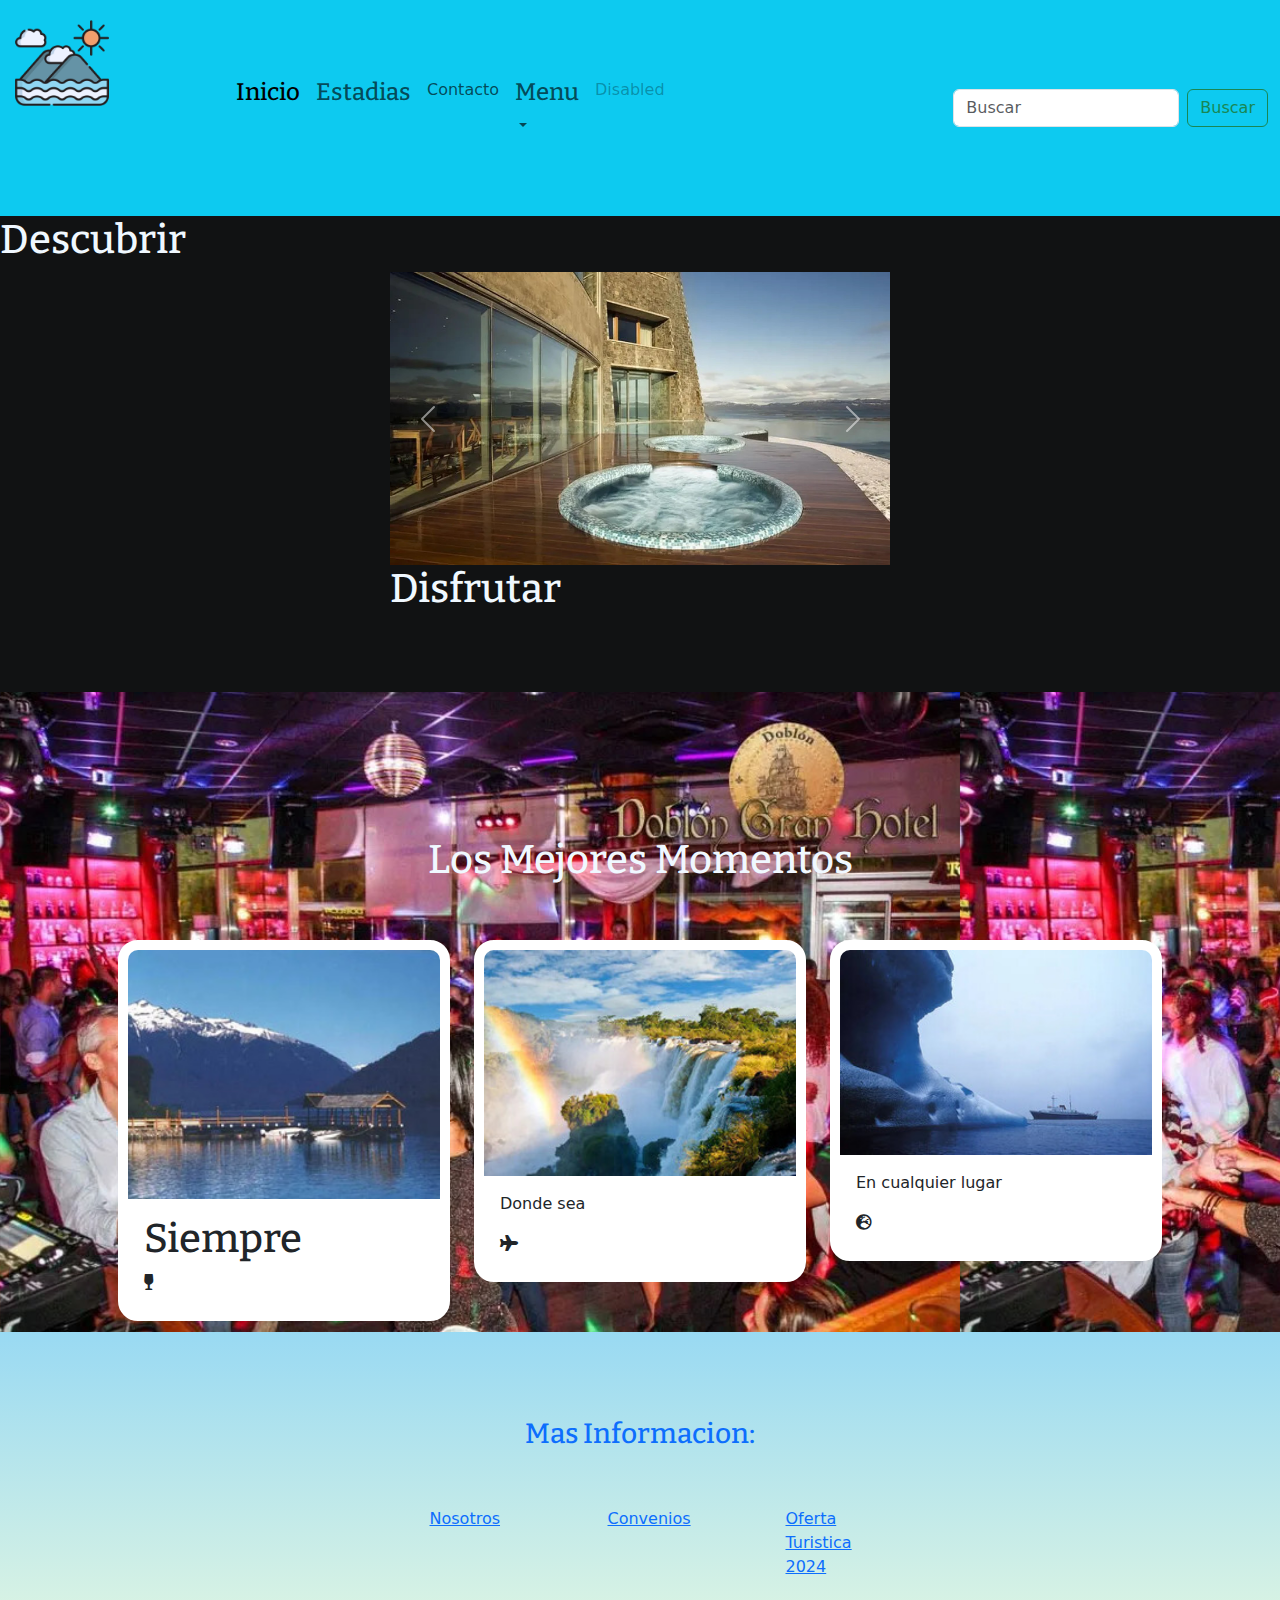
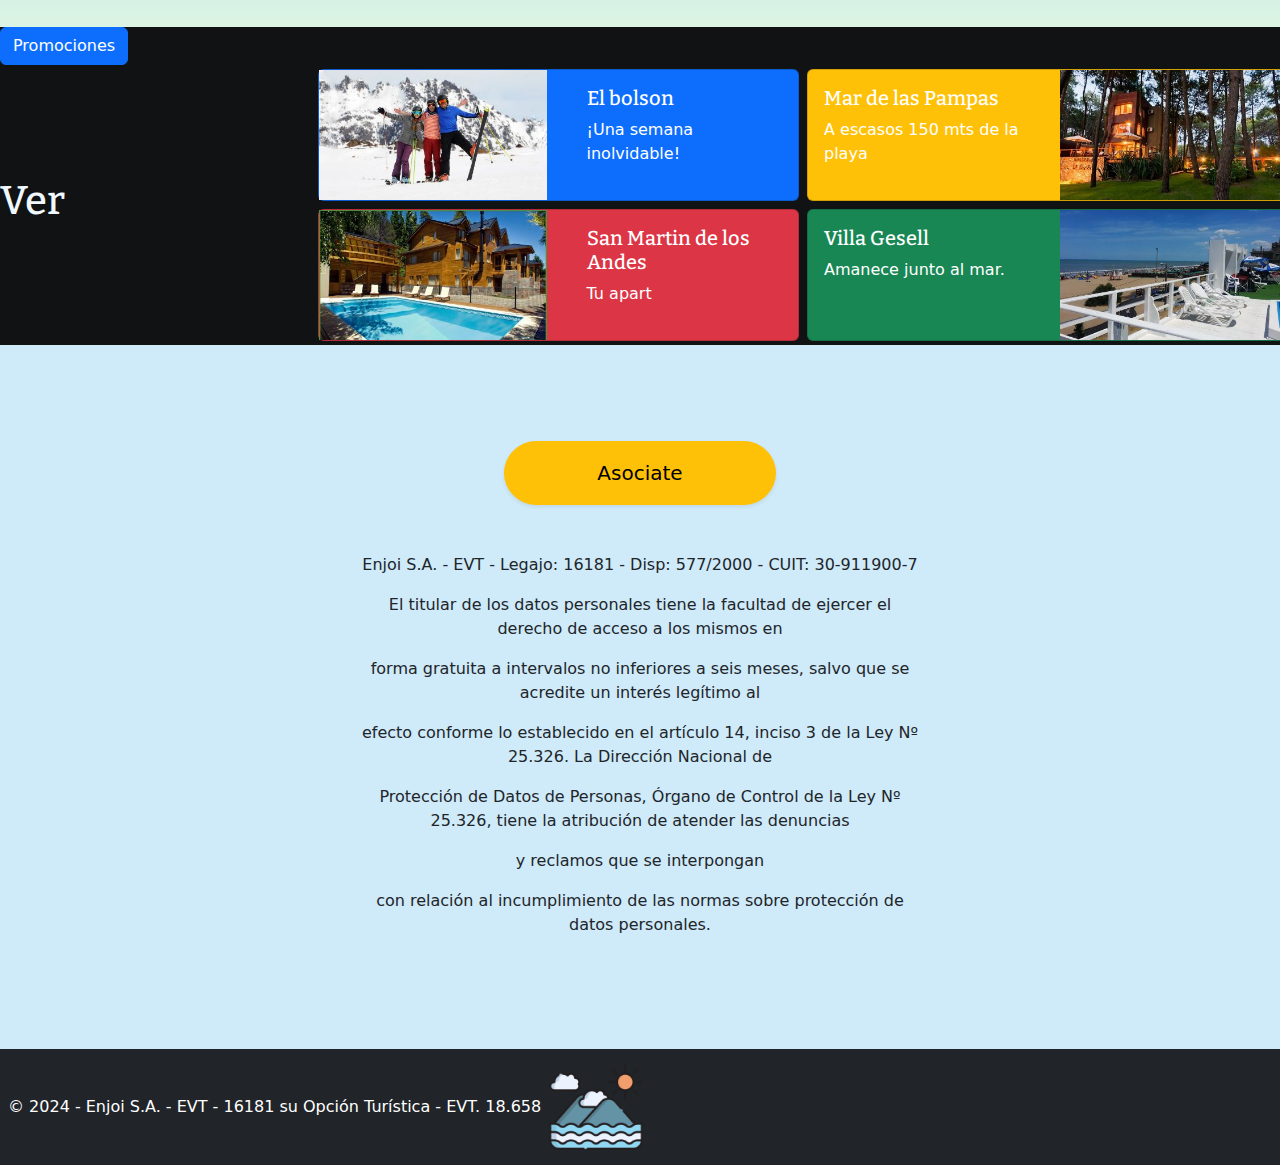
<file: index.html>
<!DOCTYPE html>
<html lang="en">

<head>
  <meta charset="UTF-8">
  <meta name="viewport" content="width=device-width, initial-scale=1.0">
  <title>Enjoi</title>
  <link href="https://fonts.googleapis.com/css2?family=Bitter:wght@400;700&display=swap" rel="stylesheet">
  <!-- Enlace al archivo CSS de Bootstrap 5 -->
  <link href="https://cdn.jsdelivr.net/npm/bootstrap@5.3.0/dist/css/bootstrap.min.css" rel="stylesheet">
  <link rel="stylesheet" href="https://use.fontawesome.com/releases/v5.12.1/css/all.css" crossorigin="anonymous">

  <!-- <link rel="stylesheet" href="css/bootstrap.min.css" crossorigin="anonymous"> -->
  <link rel="stylesheet" href="css/main.css">
</head>

<body style="background-color:#111213">

  <nav class="navbar navbar-expand-lg navbar-light bg-info">
    <!-- navbar-expand-sm :indica barra se muestra expandida
            a partir de 576px colapsa para tamaños mas pequeños
            https://ajgallego.gitbook.io/bootstrap-4/componentes-responsive/barra-de-navegacion
      -->
    <div class="container-fluid">
      <!-- para boostrap esqueleto contenedor fluido container-fluid :Ancho 
        variable que se adapte al ancho del navegador.-->
      <a class="navbar-brand" href="#">

        <!--navbar-brand  indicara nombre Sitio o logotipo -->
        <img src="img/logo.png" alt="" width="100">
      </a>

      <button class="navbar-toggler" type="button" data-bs-toggle="collapse" data-bs-target="#navbarSupportedContent"
        aria-controls="navbarSupportedContent" aria-expanded="false" aria-label="Toggle navigation">
        <!-- navbar-toggler es el boton toggler se mostrara al colapsar  
         aria-controls : asocia programáticamente el elemento o 
          elementos correspondientes con el elemento controlador.-->
        <span class="navbar-toggler-icon"></span>
      </button>
      <div class="collapse navbar-collapse" id="navbarSupportedContent">
        <!-- collapse navbar-collapse caja que se define  la 
              zona en la cual 
                se ocultara para pequeñas pantallas -->

        <ul class="navbar-nav me-auto mb-2 mb-lg-0">
          <!--soporte para menu desplegable Dentro de la clase navbar-nav se definen opciones 
                de menu
                 mediante 
               nav-item
               El margin controla la distancia entre los elementos separados en la página. Padding establece la distancia entre el contenido y los bordes del elemento que lo contiene.   
               utilidades de margen como .me-auto para aleja las columnas hermanas entre sí.
             Las clases se nombran utilizando el formato {property}{sides}-{size}for xsy {property}{sides}-{breakpoint}-{size}for sm, md, lgy xl.
             m es propiedad b es sides lg punto de ruptura 
             mb-lg-0 :establece 
              m- para las clases que establecen margin
               b- para clases que establecen margin-bottom
               o padding-bottom lo elimina con 0 para punto de ruptura lg
             mb-2 : spacer * .5 -->
          <li class="nav-item">
            <a class="nav-link active" aria-current="page" href="#">
              <h4> Inicio</h4>
            </a>
            <!--- cada elemento de la lista menu se define con
                       etiqueta li dentro
                        de una clase nav-item -->
          </li>
          <li class="nav-item">
            <a class="nav-link" href="#">
              <h4> Estadias</h4>
            </a>
          </li>
          <li class="nav-item">
            <a class="nav-link" href="./formulario.html">
               Contacto
            </a>
          </li>
          <li class="nav-item dropdown">
            <a class="nav-link dropdown-toggle" href="#" id="navbarDropdown" role="button" data-bs-toggle="dropdown"
              aria-expanded="false">
              <h4> Menu</h4>
            </a>
            <ul class="dropdown-menu" aria-labelledby="navbarDropdown">
              <li><a class="dropdown-item" href="#">Reservas</a></li>
              <li><a class="dropdown-item" href="#"> Hoteles</a></li>
              <li>
                <hr class="dropdown-divider">
              </li>
              <li><a class="dropdown-item" href="#">Escursiones</a></li>
            </ul>
          </li>
          <li class="nav-item">
            <a class="nav-link disabled">Disabled</a>
          </li>
        </ul>
        <form class="d-flex justify-content-lg-start " role="search">
          <!-- d-flex  transforma a sus hijos en flex items-->
          <input class="form-control me-2" type="search" placeholder="Buscar" aria-label="Buscar">
          <button class="btn btn-outline-success" type="submit">Buscar</button>
        </form>
      </div>
    </div>
  </nav>


  <h1 style=" color: aliceblue;">Descubrir</h1>
  <!-- CAROUSEL-->
  <div class="px-wide">
    <div id="carouselExampleInterval" class="carousel slide" data-bs-ride="carousel">
      <div class="carousel-inner">
        <div class="carousel-item active" data-bs-interval="10000">
          <img src="img/usuahia.jpg" class="d-block w-100" alt="usuahia">
        </div>
        <div class="carousel-item" data-bs-interval="2000">
          <img src="img/hotel00.jpg" class="d-block w-100" alt="Montañas">
        </div>
        <div class="carousel-item">
          <img src="img/hoteles07.jpg" class="d-block w-100" alt="Ensueño">
        </div>
        <div class="carousel-item">
          <img src="img/hotel05.jpg" class="d-block w-100" alt="recepcion">

        </div>
        <div class="carousel-item">
          <img src="img/comidaHotel.jpg" class="d-block w-100" alt="Resto">

        </div>
        <div class="carousel-item">
          <img src="img/hotel03.jpg" class="d-block w-100" alt="Resto">

        </div>
      </div>
      <button class="carousel-control-prev" type="button" data-bs-target="#carouselExampleInterval"
        data-bs-slide="prev">
        <span class="carousel-control-prev-icon" aria-hidden="true"></span>
        <span class="visually-hidden">Previous</span>
      </button>
      <button class="carousel-control-next" type="button" data-bs-target="#carouselExampleInterval"
        data-bs-slide="next">
        <span class="carousel-control-next-icon" aria-hidden="true"></span>
        <span class="visually-hidden">Next</span>
      </button>
    </div>
    <h1 style=" color: aliceblue;">Disfrutar</h1>
  </div>

  <!-- CAROUSEL-->


  <!-- Enjoi-->
  <div id="games">
    <div class="container-md p-5">

      <div class="row pt-5">
        <h3 id="Momentos" style=" color: aliceblue;" class="text-center pb-5 pt-5 h1">Los Mejores Momentos </h3>
      </div>

      <div class="row">
        <div class="col-sm">
          <div class="card w-100 card-border mb-5">
            <img src="img/card1.jpg" class="card-img-top" alt="...">
            <div class="card-body">

              <h1 class="card-text"> Siempre</h1>
              <i class="fas fa-wine-glass"></i>

            </div>
          </div>
        </div>
        <div class="col-sm">
          <div class="card w-100 card-border mb-5">
            <img src="img/card21.jpg" class="card-img-top" alt="...">
            <div class="card-body">
              <p class="card-text">Donde sea </p>
              
 

<i class="fas fa-plane"></i>
              
 


            </div>
          </div>
        </div>
        <div class="col-sm">
          <div class="card w-100 card-border mb-5">
            <img src="img/viajes.jpg" class="card-img-top" alt="...">
            <div class="card-body">
              <p class="card-text">En cualquier lugar </p>
              <i class="fas fa-globe-europe"></i>
            </div>
          </div>
        </div>
      </div>

      <div class="row py-5">
        <div class="col">
          <h3 class="text-center" style="color: var(--bs-blue)">Mas Informacion:</h3>
        </div>
      </div>
      <div class="row justify-content-center">
        <div class="col-2"><a href="#">Nosotros</a></div>
        <div class="col-2"><a href="#">Convenios</a></div>
        <div class="col-1"><a href="#">Oferta Turistica 2024</a></div>

      </div>
    </div>

  </div>



  
    <a href="#" class="btn btn-primary stretchet-link"> Promociones</a>
    <div class="row justify-content-center align-items-center">
      <div class="col-3 d-none d-md-block">
        <!-- d-none: oculta establece display none
            https://getbootstrap.esdocu.com/docs/5.1/utilities/display/
             d-md-block: establece
          block en pantallas md lg xl xxl -->
        <h1 style=" color: aliceblue;">Ver</h1>
      </div>
      <div class="col-9">

        <div class="row justify-content-md-center">
          <div class="col p-1">
            <!-- Las clases .col-* pueden usarse fuera de un .row 
                para darle a un elemento un ancho específico-->
            <div class="card bg-primary text-white">
              <div class="row">
                <div class="col-md-6">
                  <img src="img/esqui.jpg" class="w-100" alt="Esqui">
                </div>
                <div class="col-md-6">
                  <div class="card-body">
                    <h5 class="card-title">El bolson</h5>
                    <p class="card-text">
                      ¡Una semana inolvidable! </p>



                  </div><!--card-body-->
                </div><!--col-->
              </div><!--row-->
            </div><!--CARD-->
          </div><!--col-->

          <div class="col p-1">
            <div class="card bg-warning text-white">
              <div class="row">
                <div class="col-md-6">
                  <div class="card-body">
                    <h5 class="card-title">Mar de las Pampas</h5>
                    <p class="card-text">A escasos 150 mts de la playa </p>
                  </div><!--card-body-->
                </div>
                <div class="col-md-6">
                  <img src="img/MarPampas.jpg" class="w-100" alt="Mar">
                </div><!--col-->
              </div><!--row-->
            </div><!--CARD-->
          </div>
        </div>
        <div class="row  justify-content-md-center">
          <div class="col p-1">
            <div class="card bg-danger text-white">
              <div class="row">
                <div class="col-md-6">
                  <img src="img/SanAndes.jpg" class="w-100" alt="Andes">
                </div>
                <div class="col-md-6">
                  <div class="card-body">
                    <h5 class="card-title"> San Martin de los Andes </h5>
                    <p class="card-text"> Tu apart</p>

                  </div><!--card-body-->
                </div><!--col-->
              </div><!--row-->
            </div><!--CARD-->
          </div>
          <div class="col p-1">
            <div class="card bg-success text-white">
              <div class="row">
                <div class="col-md-6">
                  <div class="card-body">
                    <h5 class="card-title">Villa Gesell</h5>
                    <p class="card-text"> Amanece junto al mar.</p>
                  </div><!--card-body-->
                </div>
                <div class="col-md-6">
                  <img src="img/VillaGessel.jpg" class="w-100" alt="Gessel">
                </div><!--col-->
              </div><!--row-->
            </div><!--CARD-->
          </div>
        </div>
      </div>

    </div>



    <div id="footer" class="p-5">
      <div class="container w-50 pt-5">
        <div class="row row-cols-md-2 justify-content-md-center">
          <div class="col text-center">
            <a href="#" class="btn btn-lg rounded-pill btn-warning w-100  p-3 shadow-sm font-weight-bold">Asociate
            </a>

          </div>
        </div>
        <div class="row justify-content-md-center py-5">
          <div class="col text-center font-weight-light">
            <p> Enjoi S.A. - EVT - Legajo: 16181 - Disp: 577/2000 - CUIT: 30­-911900-­7 </p>
            <p>El titular de los datos personales tiene la facultad de ejercer el derecho de acceso a los mismos en
            <p>
            <p> forma gratuita a intervalos no inferiores a seis meses, salvo que se acredite un interés legítimo al
            </p>
            <p> efecto conforme lo establecido en el artículo 14, inciso 3 de la Ley Nº 25.326. La Dirección Nacional de
            </p>
            <p>Protección de Datos de Personas, Órgano de Control de la Ley Nº 25.326, tiene la atribución de atender
              las
              denuncias </p>
            <p> y reclamos que se interpongan </p>
            <p>con relación al incumplimiento de las normas sobre protección de datos personales.</p>

          </div>

        </div>
        <div class="row"></div>
      </div>
    </div>

    <span class="d-block p-2 bg-dark text-white">© 2024 - Enjoi S.A. - EVT - 16181 su Opción Turística - EVT. 18.658
      <img src="img/logo.png" alt="" width="100"></span>
    <!-- Enlace a los archivos JavaScript de Bootstrap 5 y Popper en un solo archivo (bootstrap.bundle.min.js) -->
    <script src="https://cdn.jsdelivr.net/npm/bootstrap@5.3.0/dist/js/bootstrap.bundle.min.js"></script>
   
</body>

</html>

<!-- Promociones
<div id="play">
    <div class="container-sm p-5">
     las tarjetas no tienen margin por eso usar espaciado p define el
        relleno alrededor del elemento p-5
      afecta al relleno padding multiplicandolo por *0.5 margen / relleno 
    48 px 0 – 0px margen/relleno.
1 – 4px margen/relleno.
2 – 8px margen/relleno.
3 – margen/relleno de 16 px.
4 – 24px margen/relleno.
5 – margen/relleno de 48 px.-->
 <!--<script src="js/popper.min.js" integrity="sha384-Q6E9RHvbIyZFJoft+2mJbHaEWldlvI9IOYy5n3zV9zzTtmI3UksdQRVvoxMfooAo" crossorigin="anonymous"></script>
<script src="js/bootstrap.min.js" integrity="sha384-oesi62hOLfzrys4LxRF63OJCXdXDipiYWBnvTl9Y9/TRlw5xlKIEHpNyvvDShgf/" crossorigin="anonymous"></script>
-->
</file>
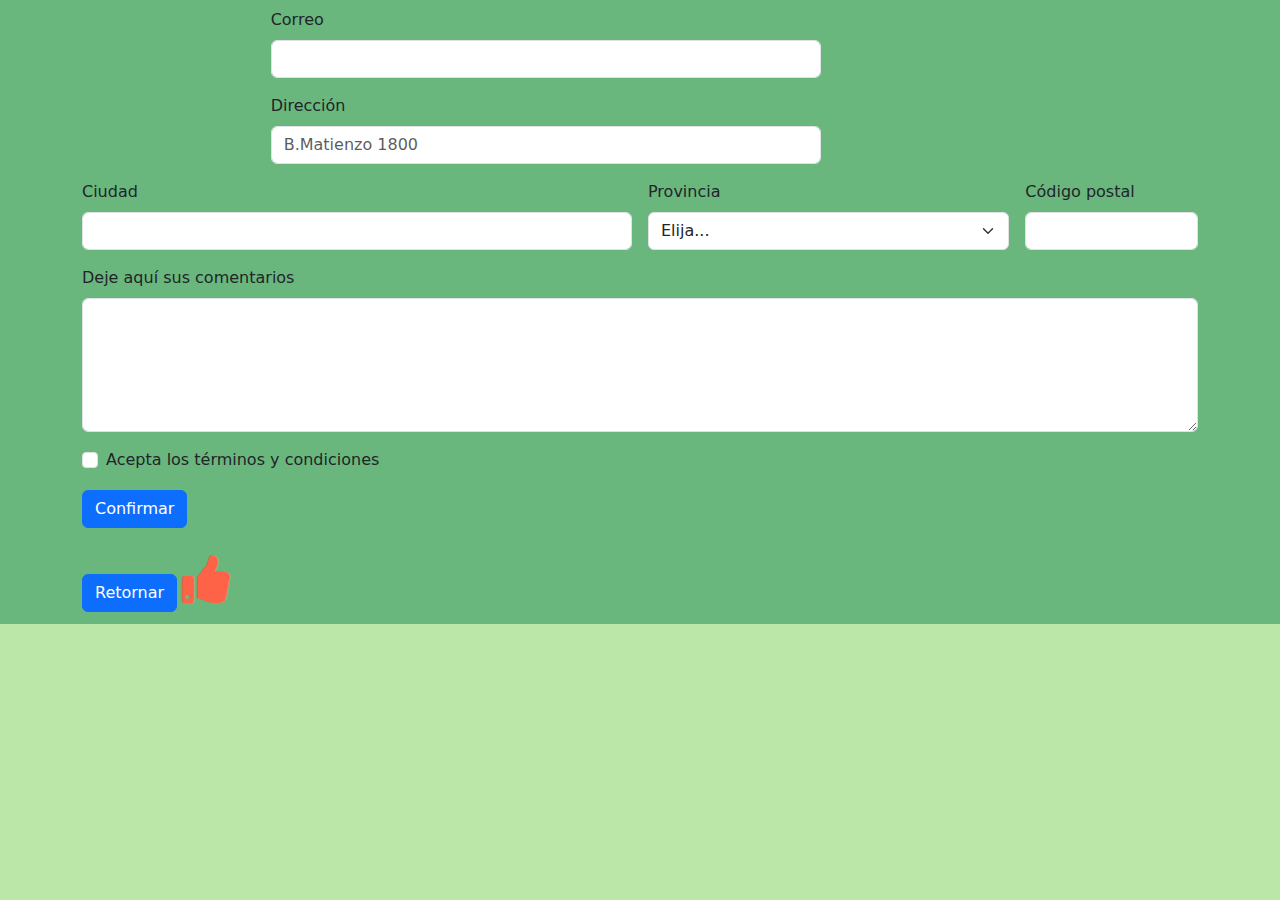
<file: formulario.html>
<!DOCTYPE html>
<html lang="en">
<head>
  <meta charset="UTF-8">
  <meta name="viewport" content="width=device-width, initial-scale=1.0">
  <title>Formulario</title>
  <link href="https://cdn.jsdelivr.net/npm/bootstrap@5.3.0/dist/css/bootstrap.min.css" rel="stylesheet">

  <!-- <link rel="stylesheet" href="css/bootstrap.min.css" crossorigin="anonymous"> -->
  <link rel="stylesheet" href="https://use.fontawesome.com/releases/v5.12.1/css/all.css" crossorigin="anonymous">
  <link rel="stylesheet" href="css/main.css">
</head>
<body  style="background-color:#bbe7a9">
  <div class="bg-success p-2" style="--bs-bg-opacity: .5;">
  <div class="container">

    <form class="row g-3">
      <div class="col-md-6 offset-md-2">
        <label for="mail" class="form-label">Correo</label>
        <input type="email" class="form-control" id="mail">
      </div>
      
      <div class="col-md-6 offset-md-2"">
        <label for="direccion" class="form-label">Dirección</label>
        <input type="text" class="form-control" id="direccion" placeholder="B.Matienzo 1800">
      </div>
      <div class="col-md-6">
        <label for="ciudad" class="form-label">Ciudad</label>
        <input type="text" class="form-control" id="ciudad">
      </div>
      <div class="col-md-4">
        <label for="provincia" class="form-label">Provincia</label>
        <select id="provincia" class="form-select">
          <option selected>Elija...</option>
          <option value="Córdoba">Córdoba</option>
          <option value="Buenos Aires">Buenos Aires</option>
          <option value="Santa Fe">Santa Fe</option>
        </select>
      </div>
      <div class="col-md-2">
        <label for="codigopostal" class="form-label">Código postal</label>
        <input type="text" class="form-control" id="codigopostal">
      </div>
      <div class="col-md-12">
        <label for="comentarios" class="form-label">Deje aquí sus comentarios</label>
        <textarea class="form-control" rows="5" id="comentarios" name="comentarios"></textarea>
      </div>
      <div class="col-md-12">
        <div class="form-check">
          <input class="form-check-input" type="checkbox" id="terminos">
          <label class="form-check-label" for="terminos">
            Acepta los términos y condiciones
          </label>
        </div>
      </div>
      <div class="col-md-12">
        <button type="submit" class="btn btn-primary">Confirmar</button>
      </div>
      <div class="col-md-12">
        <a class="btn btn-primary" href="./index.html">Retornar</a>
        <span style="font-size: 3em; color: Tomato;">
          <i class="fas fa-thumbs-up"></i>
        </span>  
      </div>
      
    </form>
  </div> 
  
</div>
</body>
</html>
</file>
<file: css/main.css>
h1,h2,h3,h4,h5, button, .amiibo-name{
    font-family: 'Bitter', serif;

}
.navbar-brand{
    height:200px;
    width: 200px;
}
#games{
    background: rgb(209, 215, 228);
    background: url(../img/divertirse.jpg),  linear-gradient(0deg, rgb(220, 244, 227) 0%, rgba(99,196,255,1) 57%);
    background-repeat: repeat-x;
    background-size: 75%;
    margin-top: -10px;
}
/* Media Queries
  Su uso para un breakpoint personalizado*/
@media (max-width: 768px) {
  h1{
        background-color: #82a269;
    }
}
/*

las pantallas extra pequeñas (xs) el color de fondo h1  sea verde claro 
*/




.card-border{
    border: solid 10px white;
    border-radius: 20px;
    overflow: hidden;
    transition: all ease-out 0.2s;
}
.card-border:hover{
    transform: scale(1.05);
}

.text-shadow{
    text-shadow: 0 3px 3px rgba(0,0,0,0.6);
}
#footer{
   
    background-color: rgb(207, 234, 249);
    background-size: 50px 50px;
}
.px-wide {
    width: 500px;
    height: 430px;
    margin: auto;
}
.carousel slide{
    height: 500px;
  margin-bottom: 60px;
}
.carousel .item {
    height: 500px;
    background-color: #777;
  }
.carousel-inner > .item > img {
    position: absolute;
    top: 0;
    left: 0;
    min-width: 100%;
    height: 500px;
  }
</file>
